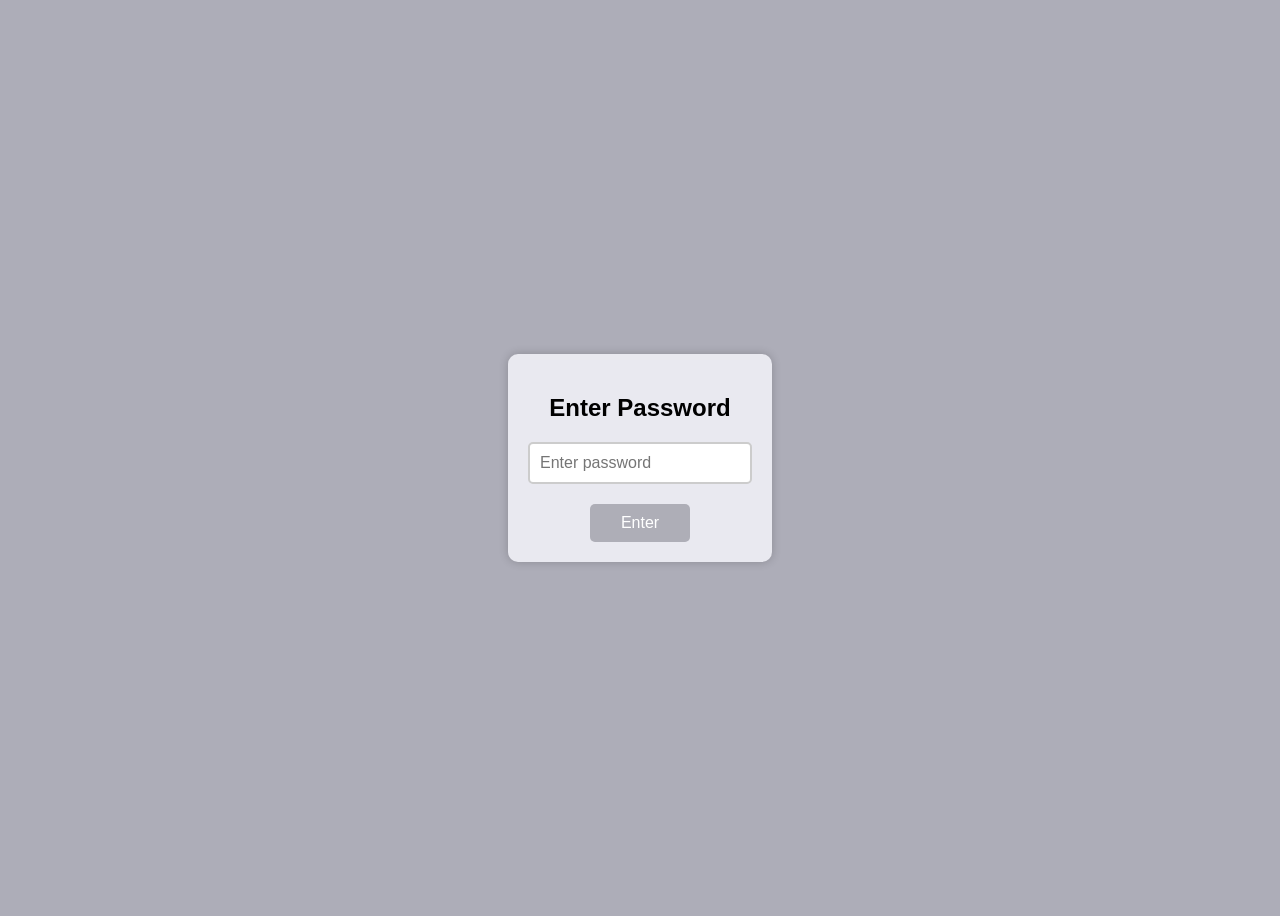
<file: password.html>
<!DOCTYPE html>
<html lang="en">
<head>
    <meta charset="UTF-8">
    <meta name="viewport" content="width=device-width, initial-scale=1.0">
    <title>Password Verification</title>
    <style>
        body {
            display: flex;
            justify-content: center;
            align-items: center;
            height: 100vh;
            background-color: #adadb8;
            font-family: Arial, sans-serif;
        }
        .container {
            text-align: center;
            background: #e9e9f0;
            padding: 20px;
            border-radius: 10px;
            box-shadow: 0 0 10px rgba(0, 0, 0, 0.2);
        }
        input {
            padding: 10px;
            font-size: 16px;
            border: 2px solid #ccc;
            border-radius: 5px;
            outline: none;
            display: block;
            width: 200px;
            margin: 10px auto;
        }
        input:focus {
            border-color: #888;
        }
        .error {
            border-color: red;
            background-color: #ffe6e6;
        }
        button {
            padding: 10px 20px;
            font-size: 16px;
            border: none;
            border-radius: 5px;
            background-color: #aeaeb7;
            color: white;
            cursor: pointer;
            margin-top: 10px;
            width: 100px;
        }
        button:hover {
            background-color: #95959d;
        }
        .message {
            color: red;
            margin-top: 10px;
            font-weight: bold;
        }
        .hidden {
            display: none;
        }
    </style>
</head>
<body>

<div class="container" id="container">
    <h2 id="title">Enter Password</h2>
    <input type="password" id="passwordInput" placeholder="Enter password">
    <button onclick="checkPassword()">Enter</button>
    <p class="message hidden" id="errorMessage">Incorrect password</p>
    <p class="hidden" id="hint">Hint: Henry's favorite food</p>
    <p class="hidden" id="attempts">4 attempts left</p>
</div>

<script>
    let attemptsLeft = 5;
    let firstAttempt = true;

    function checkPassword() {
        let inputField = document.getElementById("passwordInput");
        let errorMessage = document.getElementById("errorMessage");
        let hint = document.getElementById("hint");
        let attemptsText = document.getElementById("attempts");
        let title = document.getElementById("title");
        let container = document.getElementById("container");

        inputField.value = ""; // Clear input field
        inputField.classList.add("error"); // Highlight red
        errorMessage.classList.remove("hidden"); // Show error message

        if (firstAttempt) {
            hint.classList.remove("hidden"); // Show hint after first incorrect attempt
            attemptsText.classList.remove("hidden"); // Show attempts left
            firstAttempt = false;
        }

        attemptsLeft--;

        if (attemptsLeft > 0) {
            attemptsText.textContent = attemptsLeft + " attempt(s) left";
        } else {
            // Lock out the user
            inputField.style.display = "none";
            document.querySelector("button").style.display = "none";
            errorMessage.textContent = "Too many verification attempts";
            hint.textContent = "You have entered incorrect security information too many times. Try again later.";
            attemptsText.textContent = "";
            title.style.display = "none";
        }
    }
</script>

</body>
</html>
</file>
